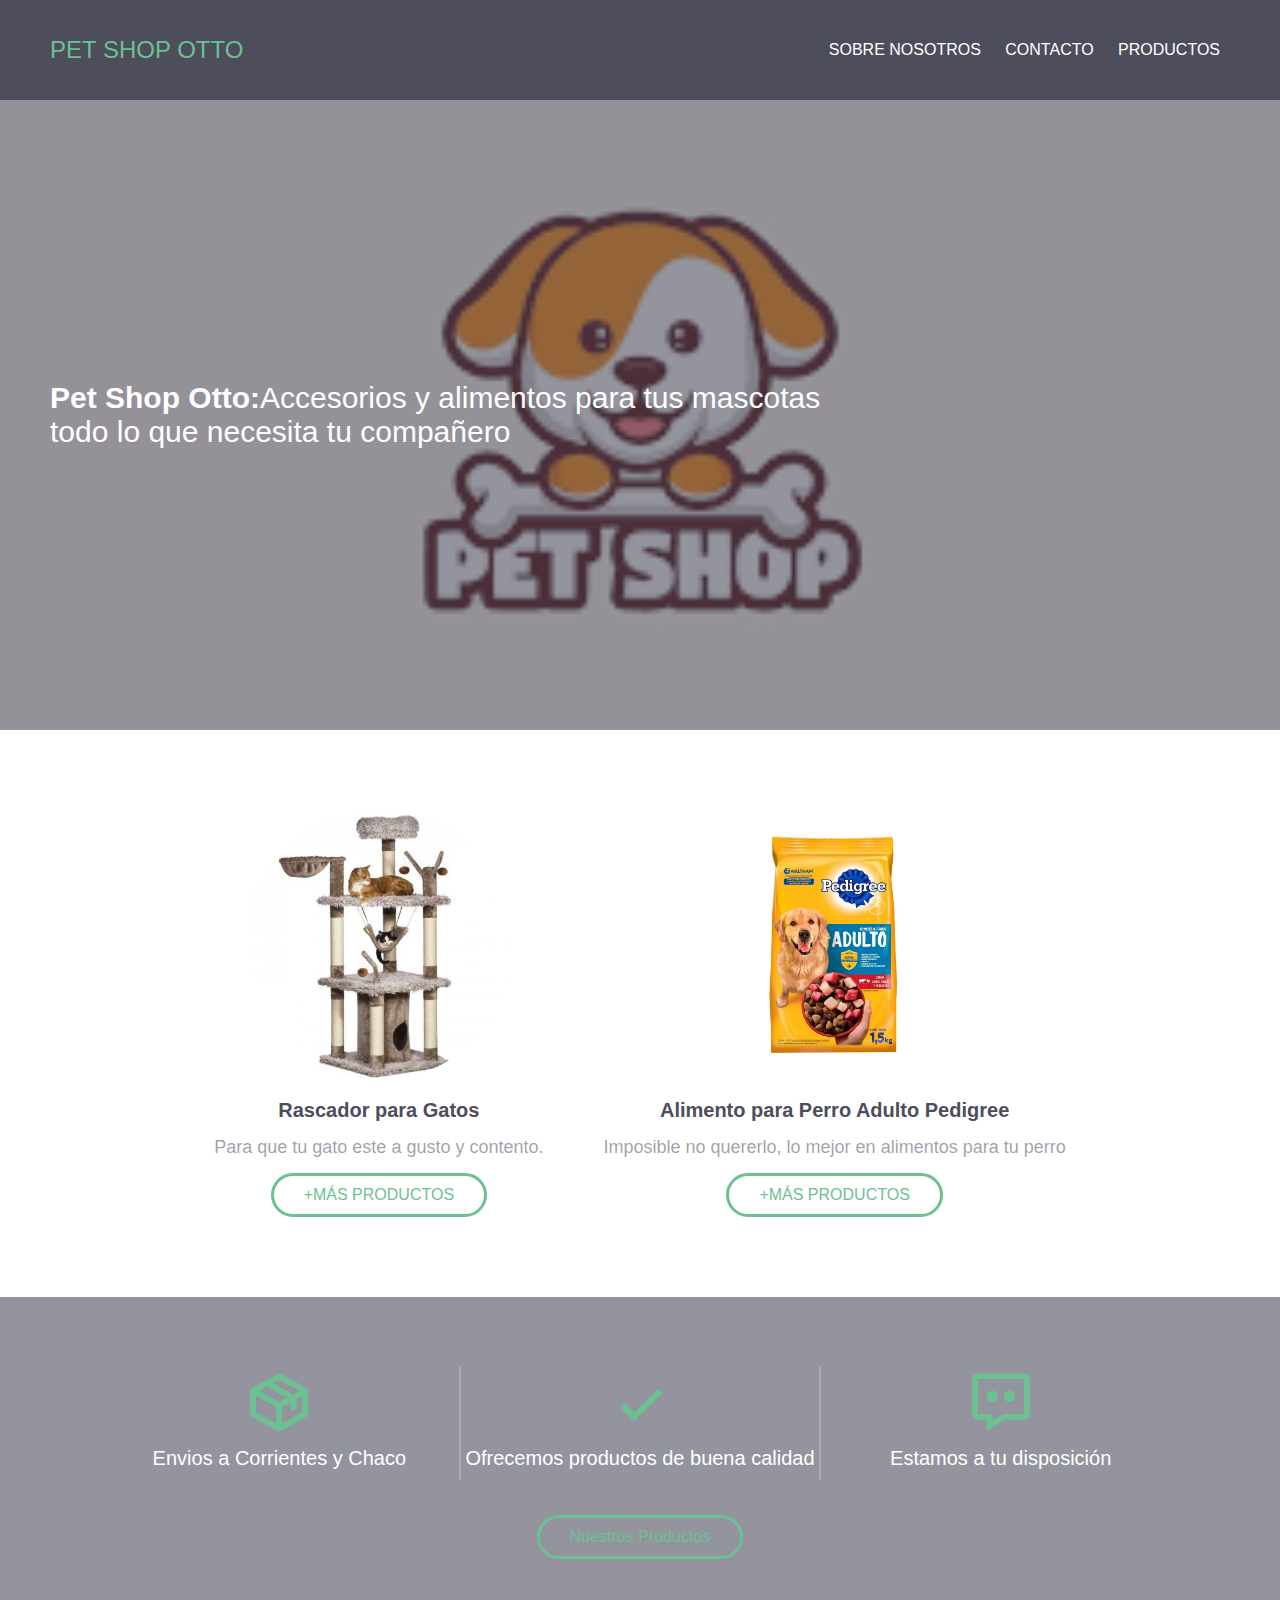
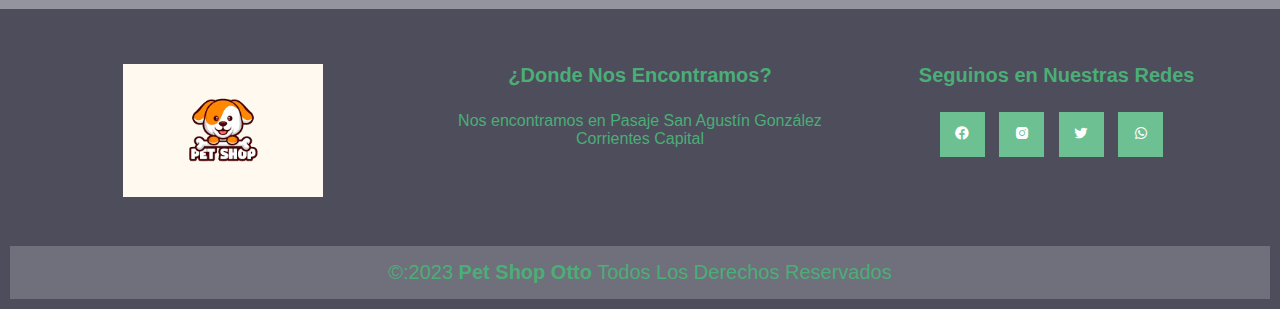
<file: index.html>
<!DOCTYPE html>
<html lang="en">
<head>
    <meta charset="UTF-8">
    <meta http-equiv="X-UA-Compatible" content="IE=edge">
    <meta name="viewport" content="width=device-width, initial-scale=1.0">
    <link rel="stylesheet" href="CSS/style.css">
    <link href='https://unpkg.com/boxicons@2.1.4/css/boxicons.min.css' rel='stylesheet'>
    <title>Inicio|Pet Shop Otto</title>
</head>
<body>
    <header>
        <h2 class="logo">Pet Shop Otto</h2>
        <input type="checkbox" id="check">
        <label for="check" class="mostrar-menu">
        &#8801
        </label>
        <nav class="menu">
         <a href="Sobre-Nosotros/Nosotros.html">Sobre Nosotros</a>
         <a href="Contacto/contacto.html">Contacto</a>
         <a href="Productos/Productos.html">Productos</a>
         <label for="check" class="esconder-menu">
            &#215
         </label>
        </nav>
    </header>
    <section id="banner">
        <div class="contenido-banner">
            <h3><span>Pet Shop Otto:</span>Accesorios y alimentos para tus mascotas <br> todo lo que necesita tu compañero</h3>
        </div>
    </section>
    <section id="Productos">
        <div >
            <img class="imagen" src="CSS/IMG/rascador-gato.jpg" alt="">
            <h4>Rascador para Gatos</h4>
            <p>Para que tu gato este a gusto y contento.</p>
            <a href="Productos/Productos.html" class="boton-mas-productos">+MÁS PRODUCTOS</a>
        </div>
        <div>
            <img class="imagen" src="CSS/IMG/pedigreeadulto.jpg" alt="">
            <h4>Alimento para Perro Adulto Pedigree</h4>
            <p>Imposible no quererlo, lo mejor en alimentos para tu perro</p>
            <a href="Productos/Productos.html" class="boton-mas-productos">+MÁS PRODUCTOS</a>
        </div>
    </section>
    <section id="iconos">
        <div class="contenido-iconos">
              <div>
                <i class='bx bx-package'></i>
                <h6>Envios a Corrientes y Chaco</h6>
              </div>
              
              <div>
                <i class='bx bx-check' ></i>
                <h6>Ofrecemos productos de buena calidad</h6>
              </div>
              <div id="iconos-mobile">
                <i class='bx bx-message-dots'></i>
                <h6>Estamos a tu disposición</h6>
              </div>
        </div>
        <div class="boton-iconos">
           <a href="Productos/Productos.html" class="boton-mas-productos">Nuestros Productos</a>
        </div>
    </section>
       <footer class="pie-pagina">
        <div class="grupo-1">
            <div class="box">
                <figure>
                    <a href="#">
                        <img src="CSS/IMG/petshop.png" alt="">
                    </a>
                </figure>
            </div>
            <div class="box">
                <h2>¿Donde Nos Encontramos?</h2>
                <p>Nos encontramos en Pasaje San Agustín González Corrientes Capital </p>
            </div>
            <div class="box">
                <h2>Seguinos en Nuestras Redes</h2>
                <div class="red-social">
                <a href=""><i class='bx bxl-facebook-circle'></i></a>
                <a href=""><i class='bx bxl-instagram-alt'></i></a>
                <a href=""><i class='bx bxl-twitter'></i></a>
                <a href=""><i class='bx bxl-whatsapp'></i></a>
            </div>
            </div>
        </div>
        <div class="grupo-2">
            <small>&copy:2023 <b>Pet Shop Otto</b> Todos Los Derechos Reservados</small>
        </div>
       </footer>
</body>
</html>
</file>
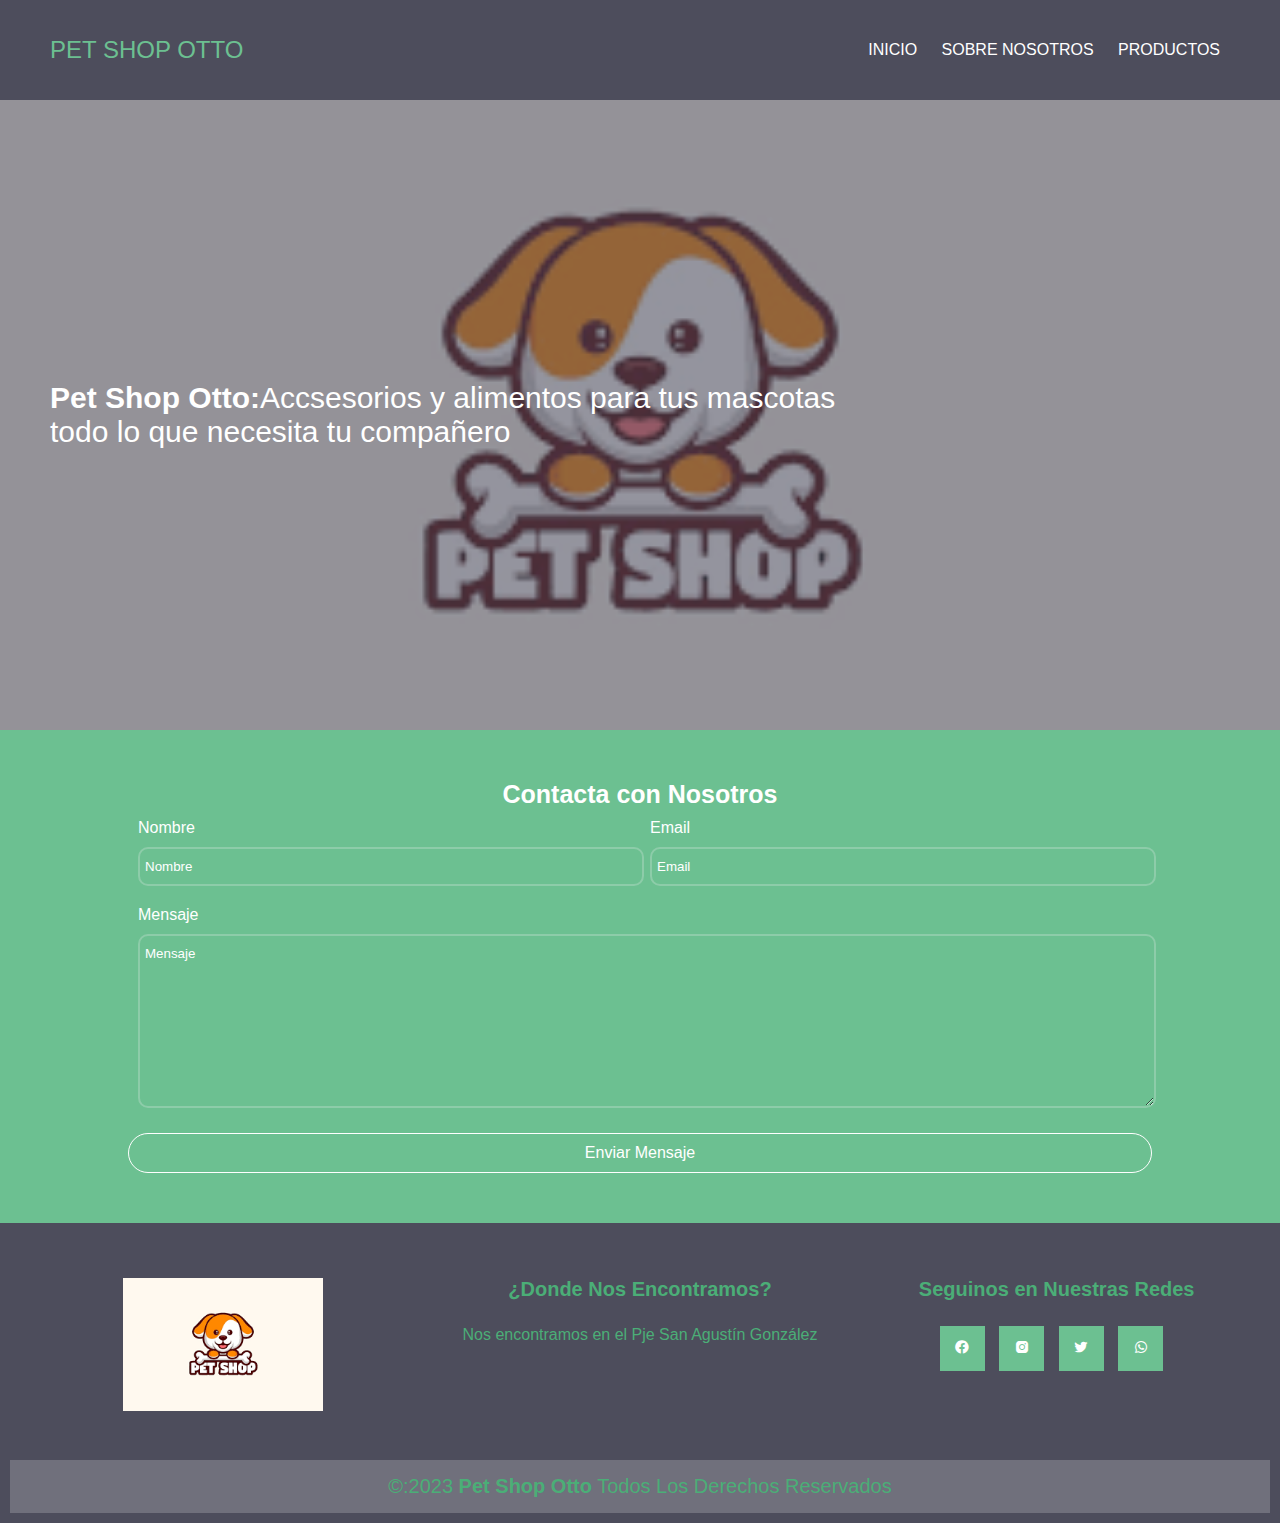
<file: Contacto/contacto.html>
<!DOCTYPE html>
<html lang="en">
<head>
    <meta charset="UTF-8">
    <meta http-equiv="X-UA-Compatible" content="IE=edge">
    <meta name="viewport" content="width=device-width, initial-scale=1.0">
    <link rel="stylesheet" href="../CSS/style.css">
    <link href='https://unpkg.com/boxicons@2.1.4/css/boxicons.min.css' rel='stylesheet'>
    <title>Contacto|Pet Shop Otto</title>
</head>
<body>
    <header>
        <h2 class="logo">Pet Shop Otto</h2>
        <input type="checkbox" id="check">
        <label for="check" class="mostrar-menu">
        &#8801
        </label>
        <nav class="menu">
         <a href="../index.html">Inicio</a>
         <a href="../Sobre-Nosotros/Nosotros.html">Sobre Nosotros</a>
         <a href="../Productos/Productos.html">Productos</a>
         <label for="check" class="esconder-menu">
            &#215
         </label>
        </nav>
    </header>
    <section id="banner">
        <div class="contenido-banner">
            <h3><span>Pet Shop Otto:</span>Accsesorios y alimentos para tus mascotas <br> todo lo que necesita tu compañero</h3>
        </div>
    </section>
    <section id="contacto">
       <h4>Contacta con Nosotros</h4>
       <form action="#">
         <div class="datos-form">
             <div class="nombre">
                  <label for="nombre">Nombre</label>
                       <input type="text" name="nombre" id="nombre" placeholder="Nombre">
             </div>
             <div class="email">
                <label for="email">Email</label>
                <input type="email" name="email" id="email" placeholder="Email">
             </div>
         </div> 
         <div class="mensaje">
            <label for="mensaje">Mensaje</label>
            <textarea name="mensaje" id="mensaje" cols="30" rows="10" placeholder="Mensaje"></textarea>
         </div>  
         <div class="boton-formulario">
            <a href="#" class="boton-mas-productos">Enviar Mensaje</a>
         </div>   
      </form>
   </section>
   <footer class="pie-pagina">
      <div class="grupo-1">
          <div class="box">
              <figure>
                  <a href="#">
                      <img src="../CSS/IMG/petshop.png" alt="">
                  </a>
              </figure>
          </div>
          <div class="box">
              <h2>¿Donde Nos Encontramos?</h2>
              <p>Nos encontramos en el Pje San Agustín González</p>
          </div>
          <div class="box">
              <h2>Seguinos en Nuestras Redes</h2>
              <div class="red-social">
              <a href=""><i class='bx bxl-facebook-circle'></i></a>
              <a href=""><i class='bx bxl-instagram-alt'></i></a>
              <a href=""><i class='bx bxl-twitter'></i></a>
              <a href=""><i class='bx bxl-whatsapp'></i></a>
          </div>
          </div>
      </div>
      <div class="grupo-2">
          <small>&copy:2023 <b>Pet Shop Otto</b> Todos Los Derechos Reservados</small>
      </div>
     </footer>
</body>
</html>
</file>
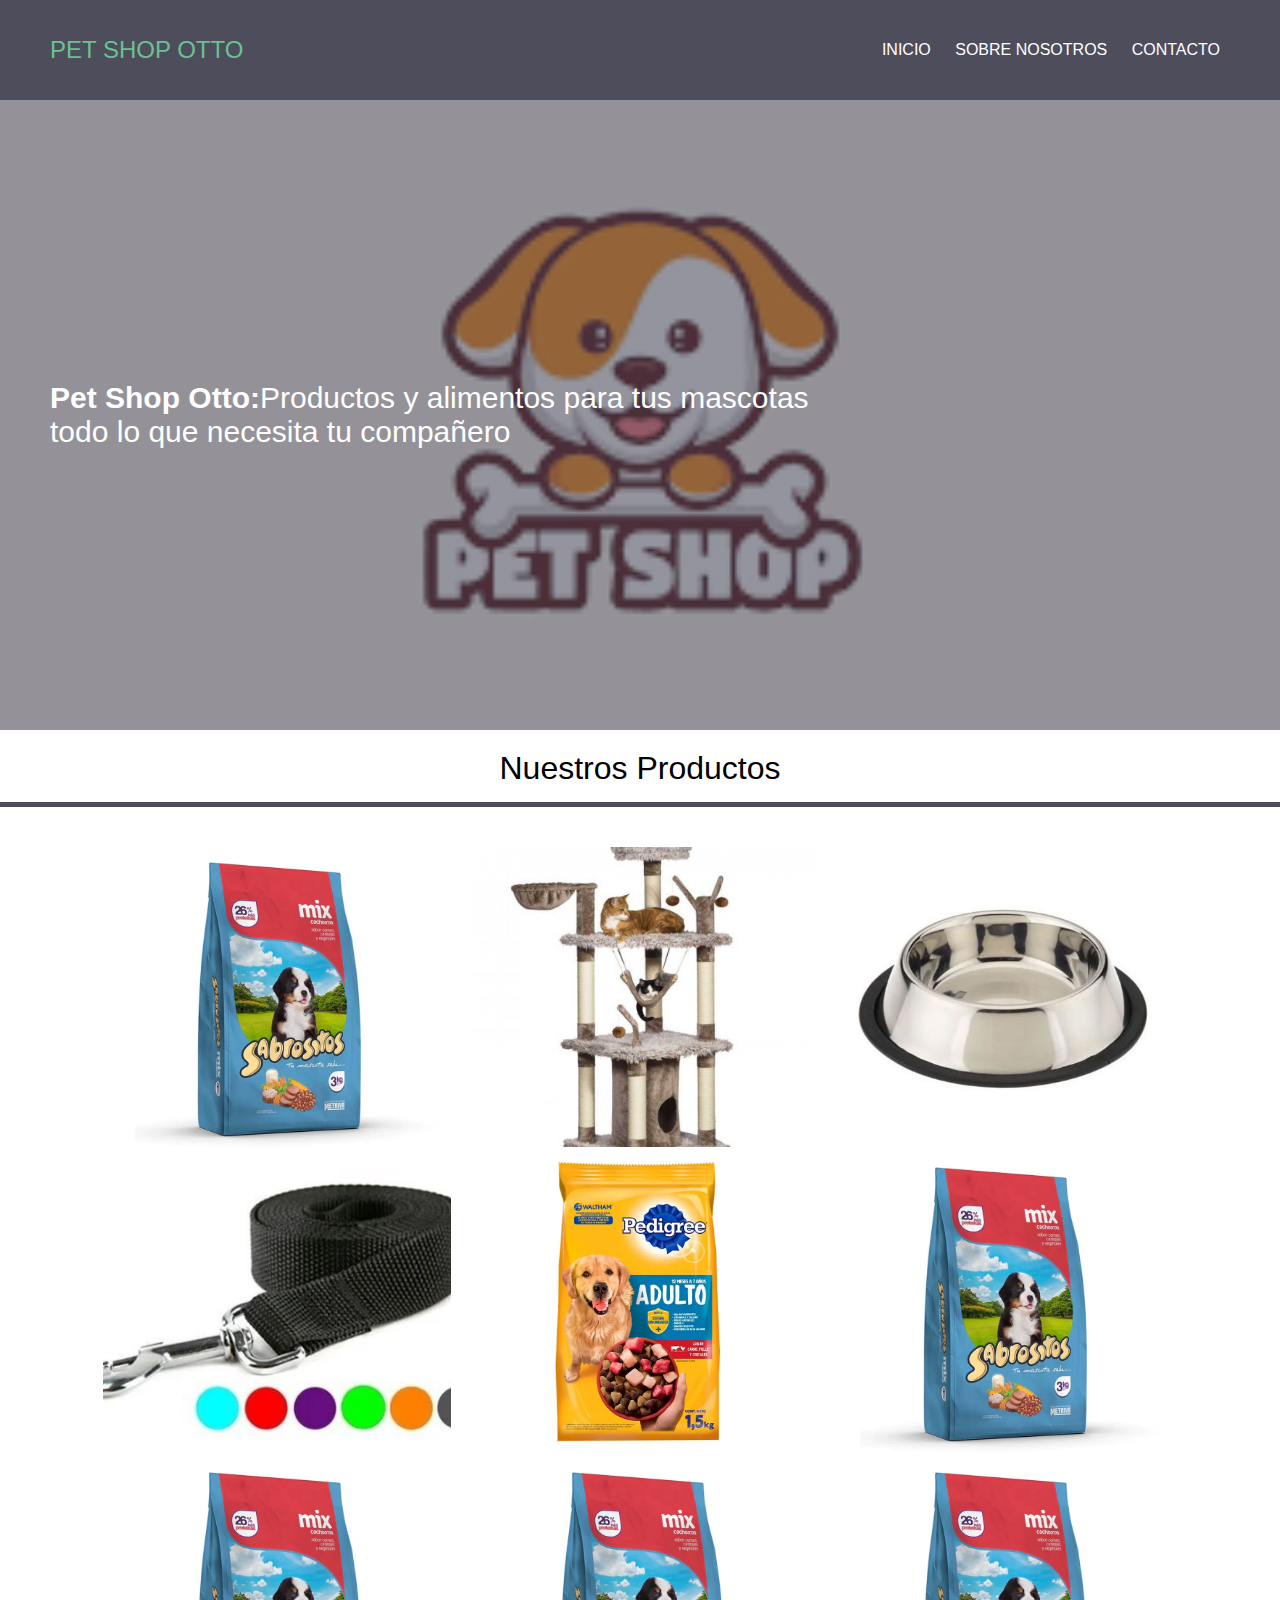
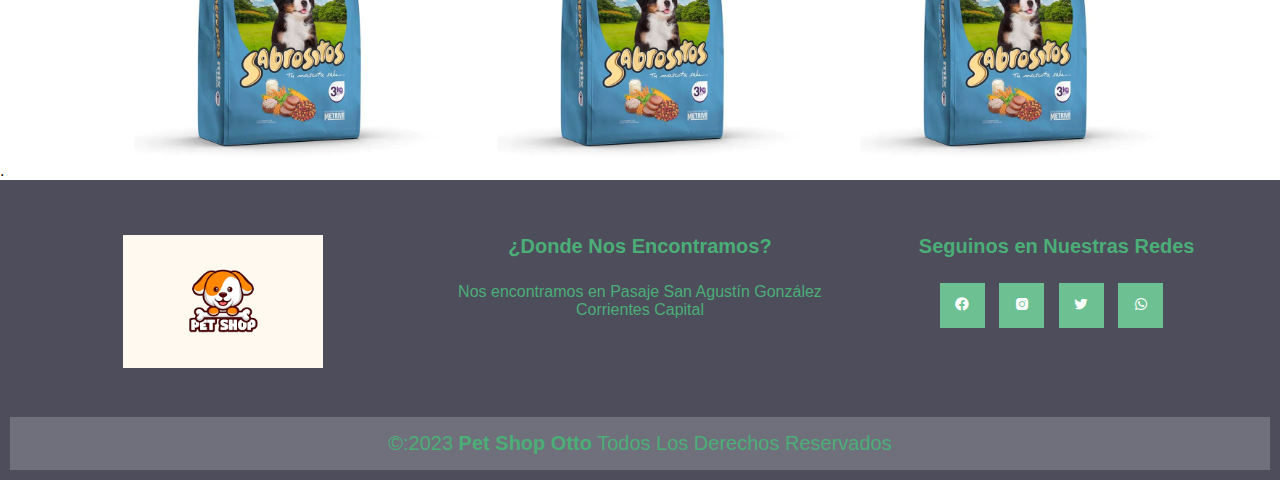
<file: Productos/Productos.html>
<!DOCTYPE html>
<html lang="en">
<head>
    <meta charset="UTF-8">
    <meta http-equiv="X-UA-Compatible" content="IE=edge">
    <meta name="viewport" content="width=device-width, initial-scale=1.0">
    <link rel="stylesheet" href="../CSS/style.css">
    <link href='https://unpkg.com/boxicons@2.1.4/css/boxicons.min.css' rel='stylesheet'>
    <title>Productos|Pet Shop Otto</title>
</head>
<body>
    <header>
        <h2 class="logo">Pet Shop Otto</h2>
        <input type="checkbox" id="check">
        <label for="check" class="mostrar-menu">
        &#8801
        </label>
        <nav class="menu">
         <a href="../index.html">Inicio</a>
         <a href="../Sobre-Nosotros/Nosotros.html">Sobre Nosotros</a>
         <a href="../Contacto/contacto.html">Contacto</a>
         <label for="check" class="esconder-menu">
            &#215
         </label>
        </nav>
    </header>
    <section id="banner">
        <div class="contenido-banner">
            <h3><span>Pet Shop Otto:</span>Productos y alimentos para tus mascotas <br> todo lo que necesita tu compañero</h3>
        </div>
    </section>
    <div class="galeria">
        <h1>Nuestros Productos</h1>
        <div class="linea"></div>
        <div class="contenedor-imagenes">
          <div class="imagenes">
            <img src="../CSS/IMG/alimentocacho.png" alt="">
            <div class="overlay">
                <h2>Sabrositos Para Perro Cachorro</h2>
            </div>
          </div>
          <div class="imagenes">
            <img src="../CSS/IMG/rascador-gato.jpg" alt="">
            <div class="overlay">
                <h2>Rascador Para Gato</h2>
            </div>
          </div>
          <div class="imagenes">
            <img src="../CSS/IMG/platoperro.png" alt="">
            <div class="overlay">
                <h2>Plato Para Alimentos</h2>
            </div>
          </div>
          <div class="imagenes">
            <img src="../CSS/IMG/Correa.png" alt="">
            <div class="overlay">
                <h2>Correas Para Perros</h2>
            </div>
          </div>
          <div class="imagenes">
            <img src="../CSS/IMG/pedigreeadulto.jpg" alt="">
            <div class="overlay">
                <h2>Pedigree Para Perro Adulto</h2>
            </div>
          </div>
          <div class="imagenes">
            <img src="../CSS/IMG/alimentocacho.png" alt="">
            <div class="overlay">
                <h2>Sabrositos Para Perro Cachorro</h2>
            </div>
          </div>
          <div class="imagenes">
            <img src="../CSS/IMG/alimentocacho.png" alt="">
            <div class="overlay">
                <h2>Sabrositos Para Perro Cachorro</h2>
            </div>
          </div>
          <div class="imagenes">
            <img src="../CSS/IMG/alimentocacho.png" alt="">
            <div class="overlay">
                <h2>Sabrositos Para Perro Cachorro</h2>
            </div>
          </div>
          <div class="imagenes">
            <img src="../CSS/IMG/alimentocacho.png" alt="">
            <div class="overlay">
                <h2>Sabrositos Para Perro Cachorro</h2>
            </div>
          </div>
        </div>.
    </div>
    <footer class="pie-pagina">
        <div class="grupo-1">
            <div class="box">
                <figure>
                    <a href="#">
                        <img src="../CSS/IMG/petshop.png" alt="">
                    </a>
                </figure>
            </div>
            <div class="box">
                <h2>¿Donde Nos Encontramos?</h2>
                <p>Nos encontramos en Pasaje San Agustín González Corrientes Capital </p>
            </div>
            <div class="box">
                <h2>Seguinos en Nuestras Redes</h2>
                <div class="red-social">
                <a href="#"><i class='bx bxl-facebook-circle'></i></a>
                <a href="#"><i class='bx bxl-instagram-alt'></i></a>
                <a href="#"><i class='bx bxl-twitter'></i></a>
                <a href="#"><i class='bx bxl-whatsapp'></i></a>
            </div>
            </div>
        </div>
        <div class="grupo-2">
            <small>&copy:2023 <b>Pet Shop Otto</b> Todos Los Derechos Reservados</small>
        </div>
       </footer>
</body>
</html>
</file>
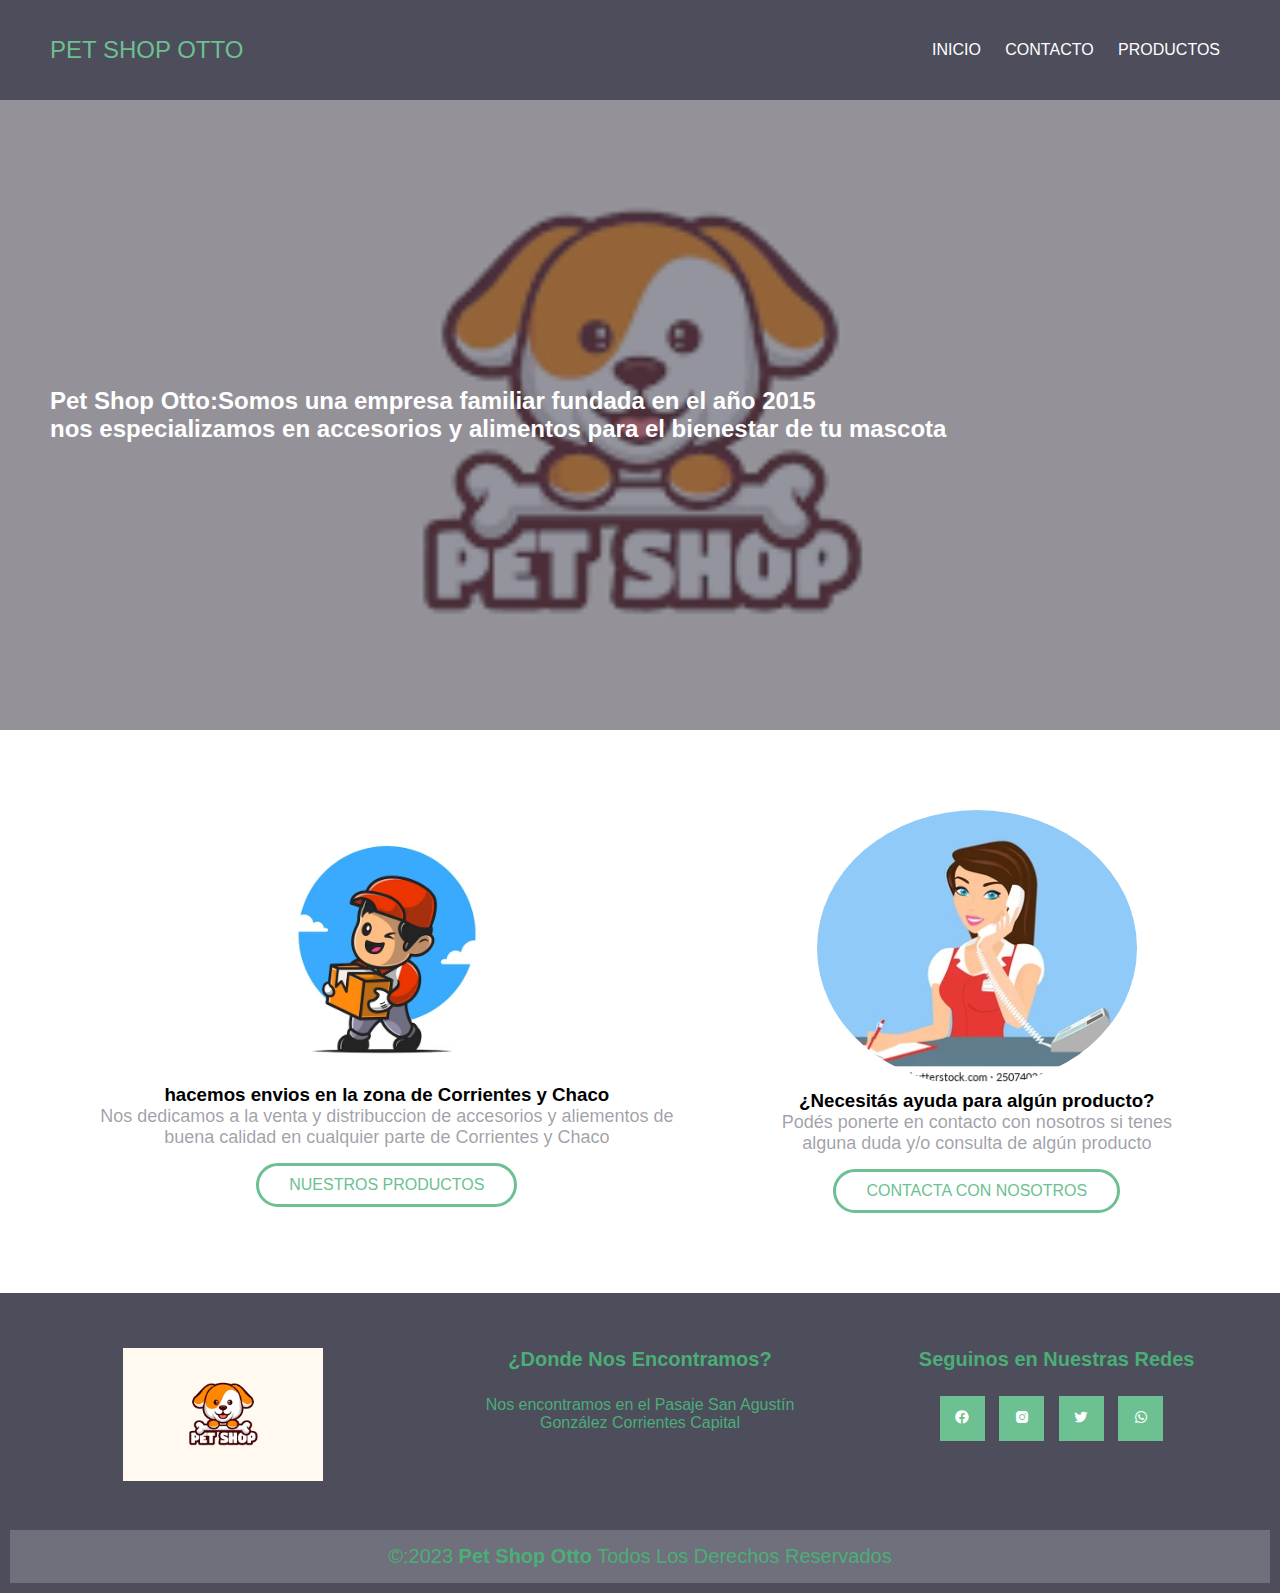
<file: Sobre-Nosotros/Nosotros.html>
<!DOCTYPE html>
<html lang="en">
<head>
    <meta charset="UTF-8">
    <meta http-equiv="X-UA-Compatible" content="IE=edge">
    <meta name="viewport" content="width=device-width, initial-scale=1.0">
    <link rel="stylesheet" href="../CSS/style.css">
    <link href='https://unpkg.com/boxicons@2.1.4/css/boxicons.min.css' rel='stylesheet'>
    <title>Nosotros|Pet Shop Otto</title>
</head>
<body>
    <header>
        <h2 class="logo">Pet Shop Otto</h2>
        <input type="checkbox" id="check">
        <label for="check" class="mostrar-menu">
        &#8801
        </label>
        <nav class="menu">
         <a href="../index.html">Inicio</a>
         <a href="../Contacto/contacto.html">Contacto</a>
         <a href="../Productos/Productos.html">Productos</a>
         <label for="check" class="esconder-menu">
            &#215
         </label>
        </nav>
    </header>
<section id="banner">
        <div class="contenido-banner">
            <h2><span>Pet Shop Otto:</span>Somos una empresa familiar fundada en el año 2015 <br> nos especializamos en accesorios y alimentos para el bienestar 
                de tu mascota
            </h2>
        </div>
    </section>
    <section id="Productos">
        <div>
            <img class="imagen" src="../CSS/IMG/envios.jpg" alt="">
            <h3>hacemos envios en la zona de Corrientes y Chaco</h3>
            <p>Nos dedicamos a la venta y distribuccion de accesorios y aliementos de buena calidad en cualquier parte de Corrientes y Chaco</p>
            <a href="../Productos/Productos.html" class="boton-mas-productos">NUESTROS PRODUCTOS</a>
        </div>
        <div>
            <img class="achicar" src="../CSS/IMG/contactanos.jpg" alt="">
            <h3>¿Necesitás ayuda para algún producto?</h3>
            <p>Podés ponerte en contacto con nosotros si tenes alguna duda y/o consulta de algún producto</p>
            <a href="../Contacto/contacto.html" class="boton-mas-productos">CONTACTA CON NOSOTROS</a>
        </div>
    </section>
    <footer class="pie-pagina">
        <div class="grupo-1">
            <div class="box">
                <figure>
                    <a href="#">
                        <img src="../CSS/IMG/petshop.png" alt="">
                    </a>
                </figure>
            </div>
            <div class="box">
                <h2>¿Donde Nos Encontramos?</h2>
                <p>Nos encontramos en el Pasaje San Agustín González Corrientes Capital</p>
            </div>
            <div class="box">
                <h2>Seguinos en Nuestras Redes</h2>
                <div class="red-social">
                <a href=""><i class='bx bxl-facebook-circle'></i></a>
                <a href=""><i class='bx bxl-instagram-alt'></i></a>
                <a href=""><i class='bx bxl-twitter'></i></a>
                <a href=""><i class='bx bxl-whatsapp'></i></a>
            </div>
            </div>
        </div>
        <div class="grupo-2">
            <small>&copy:2023 <b>Pet Shop Otto</b> Todos Los Derechos Reservados</small>
        </div>
       </footer> 
</body>
</html>
</file>
<file: CSS/style.css>
/*RESET*/

*{
    margin: 0;
    padding: 0;
    font-family:'Trebuchet MS', 'Lucida Sans Unicode', 'Lucida Grande', 'Lucida Sans', Arial, sans-serif;
}
/*HEADER*/
header{
    height: 100px;
    background:#4D4D5C;
    padding: 0 50px;
    color: aliceblue;
    display: flex;
    justify-content: space-between;
    align-items: center;
}
.logo{
    text-transform: uppercase;
    color:#6cc091;
    font-weight: 200;
}
.menu a{
    color: #fff;
    text-decoration: none;
    text-transform: uppercase;
    padding: 0 10px;
    transition: 0.4s;
}
.mostrar-menu,
.esconder-menu{
    font-size: 30px;
    cursor: pointer;
    display: none;
    transition: 0.4s;
}
.mostrar-menu{
    order: 1;
}
.menu a:hover,
.mostrar-menu,
.esconder-menu{
    color: #6cc091;
}

/*BANNER*/

#check{
    display: none;
}
#banner{
    padding: 0 50px;
    background-image: url(IMG/petshop.png);
    height: 70vh;
    background-size: cover;
    background-position: center;
    left: 0;
}
#banner::before{
    content: '';
    background: rgb(77, 77, 93, 0.6);
    position: absolute;
    width: 100%;
    height: 70vh;
    left: 0;
}
.contenido-banner{
    position: relative;
    color:#fff;
    height: 100%;
    display: flex;
    flex-direction: column;
    justify-content: center;
}
.contenido-banner h3{
    font-size: 30px;
    font-weight: 400;
    padding: 10px 0px;

}.contenido-banner h3 span{
    font-weight: 600;
}
.boton-empezar{
    text-decoration: none;
    color: #fff;
    border: 1px solid #6cc091;
    padding: 20px 40px;
    align-self: baseline;
    transition: all 0.4s;
}
.boton-empezar:hover{
    background:#6cc09070 ;
}
#Productos{
    padding: 50px 50px;
    display: flex;
    justify-content: center;
    text-align: center;
}
#Productos img{
    border-radius:100%;
}
#Productos div{
    padding: 30px 30px;
}
#Productos div h4{
    color: #4D4D5C;
    font-size: 20px;
    margin: 15px 0px;
}
#Productos div p{
   color: #4d4d5c87;
   font-size: 18px;
}
.boton-mas-productos{
    display: inline-block;
    text-decoration: none;
    color: #6cc091;
    padding: 10px 30px;
    border: 3px solid #6cc091;
    border-radius: 30px;
    margin-top: 15px;
    transition: 0.4s;
}
.boton-mas-productos:hover{
    background: #6cc091;
    color: #fff;
}

/*FORMULARIO*/
#contacto{
    background: #6cc091;
    padding: 50px 0px;
    color: #fff;
}
#contacto h4{
    text-align: center;
    font-size: 25px;
    color: #fff;
}
#contacto form{
    max-width: 80%;
    margin: 0 auto;
}
.datos-form{
    display: flex;
}
.datos-form div{
    padding: 10px;
    flex: 1;
}
form label{
    display: block;
    margin-bottom: 10px;
}
form input,
form textarea{
    background: #6cc091;
    border-radius: 10px;
    border: 2px solid #8dcca9;
    padding: 10px 5px;
    outline: 0;
    color: #fff;
    width: 100%;
}
form input:focus,
form textarea:focus{
    border-color: #4bae77;
    box-shadow: 0 0 0 1px #4bae77;
}
form input::placeholder,
form textarea::placeholder{
    color: #fff;
}
.mensaje{
    display: flex;
    flex-direction: column;
    padding: 10px;
}
.boton-formulario .boton-mas-productos{
    display: block;
    border: 1px solid #fff;
    color: #fff;
    text-align: center;
    transition: 0.4s;
}
.boton-formulario .boton-mas-productos:hover{
    background: #4fa776ad;
}
/*ICONOS*/
#iconos{
    padding: 0px 50px;
    background: rgb(77, 77, 93, 0.6);
}
.contenido-iconos{
    padding: 50px 50px 0px 50px;
    display: flex;
    justify-content: space-between;
    text-align: center;
}
.contenido-iconos div{
    flex: 1;
    margin:20px 0px;
    border-right: 2px solid rgb(255, 255, 255, 0.2);
}
#iconos-mobile{
    border:none ;
}
.contenido-iconos div i{
    color: #6cc091;
}
.contenido-iconos div h6{
    color: #fff;
    font-size: 20px;
    font-weight: 100;
    margin: 10px 0px;
}
.contenido-iconos p{
    color: rgb(255, 255, 255, 0.2);
    font-size: 15px;
}
.boton-iconos{
    text-align: center;
    padding-bottom: 50px;
}
.bx-package{
    font-size: 70px;
}
.bx-check{
    font-size: 70px;
}
.bx-message-dots{
    font-size: 70px;
}

/*FOOTER*/
footer{
    background: #4D4D5C;
    color: #4bae77;
    text-align: center;
    padding: 10px;
}
.pie-pagina .grupo-1{
    width: 100%;
    max-width: 1200px;
    margin: auto;
    display: grid;
    grid-template-columns: repeat(3,1fr);
    grid-gap: 50PX;
    padding: 45px 0px;
}
.pie-pagina .grupo-1 .box figure{
    width: 100%;
    height: 100%;
    display: flex;
    justify-content: center;
    align-items: center;
}
.pie-pagina .grupo-1 .box figure img{
    width: 200px;
}
.pie-pagina .grupo-1 .box h2{
    color: #4bae77;
    margin-bottom: 25px;
    font-size: 20px;
}
.pie-pagina .grupo-1 .box p{
    color: #4bae77;
    margin-bottom: 10px;
}
.pie-pagina .grupo-1 .red-social a{
    display: inline-block;
    text-decoration: none;
    width: 45px;
    height: 45px;
    line-height: 45px;
    color: #fff;
    margin-right: 10px;
    background-color: #6cc091;
    text-align: center;
    transition: all 300ms ease;
}
.pie-pagina .grupo-1 .red-social a:hover{
    color: #04391c;
}
.pie-pagina .grupo-2{
    background-color: rgb(255, 255, 255, 0.2);
    padding: 15px 10px;
    text-align: center;
    color: #4bae77;
}
.pie-pagina .grupo-2 small{
    font-size: 20px;
}
/*RESPONSIVE TABLETS*/
@media(max-width:825px){
    /*HEADER*/
    .mostrar-menu,
    .esconder-menu{
        display: block;
    }
    .menu{
        position: fixed;
        width: 100%;
        height: 100vh;
        background: #4D4D5C;
        right: -100%;
        top: 0;
        text-align: center;
        padding: 100px 0px;
        z-index: 100;
        transition: 0.8s;
    }
    .menu a{
        display: block;
        padding: 20px;
    }
    .esconder-menu{
        position: absolute;
        top: 40px;
        right: 40px;
    }
    #check:checked ~ .menu{
        right: 0;
    }
    /*formulario*/
    .datos-form{
        flex-direction: column;
    }
    /*BANNER*/
    #Productos{
        flex-direction: column;
    }
    /*ICONOS*/
    .contenido-iconos{
        flex-direction: column;
    }
    .contenido-iconos div{
        border: none;
    }
    /*GALERIA DE IMAGENES*/
    .galeria{
        flex-direction: column;
    }

    /*FOOTER*/
    .pie-pagina .grupo-1{
        width: 90%;
        grid-template-columns: repeat(1, 1fr);
        grid-gap: 30PX;
        padding: 35px 0px;
    }
    /*GALERIA DE IMAGENES-PRODUCTOS*/
    .contenedor-imagenes{
        width: 90%;
    }
    .contenedor-imagenes .imagenes{
        width: 48%;
    }
   }


.imagen{
    width: 270px;
}
.achicar{
    width: 320px;
}
/*GALERIA DE IMAGANES - PRODUCTOS*/
.galeria{
    font-family: 'Trebuchet MS', 'Lucida Sans Unicode', 'Lucida Grande', 'Lucida Sans', Arial, sans-serif;
}
.galeria h1{
    text-align: center;
    margin: 20px 0 15px 0;
    font-weight: 300;
}
.linea{
    border-top: 5px solid #4D4D5C;
    margin-bottom: 40px;
}
.contenedor-imagenes{
    display: flex;
    width: 85%;
    margin: auto;
    justify-content: space-around;
    flex-wrap: wrap;
    border-radius: 3px;
}
.contenedor-imagenes .imagenes{
    width: 32%;
    position: relative;
    height: 300px;
    margin-bottom: 5px;
    box-shadow: 0px 0px 3px 0px rgb(255, 255, 255, 0.2);
}
.imagenes img{
    width: 100%;
    height: 100%;
    object-fit: cover;
   
}
.overlay{
    position: absolute;
    bottom: 0;
    left: 0;
    background: rgba(77, 77, 93, 0.6);
    width: 100%;
    height: 0;
    transition: 1s ease;
    overflow: hidden;
}
.overlay h2{
    color: #fff;
   font-weight: 400;
   font-size: 25px;
   position: absolute;
   top: 50%;
   left: 50%;
   text-align: center;
   transform: translate(-50%, -10%);

}
.imagenes:hover .overlay{
    height: 100%;
    cursor: pointer;
}
</file>
